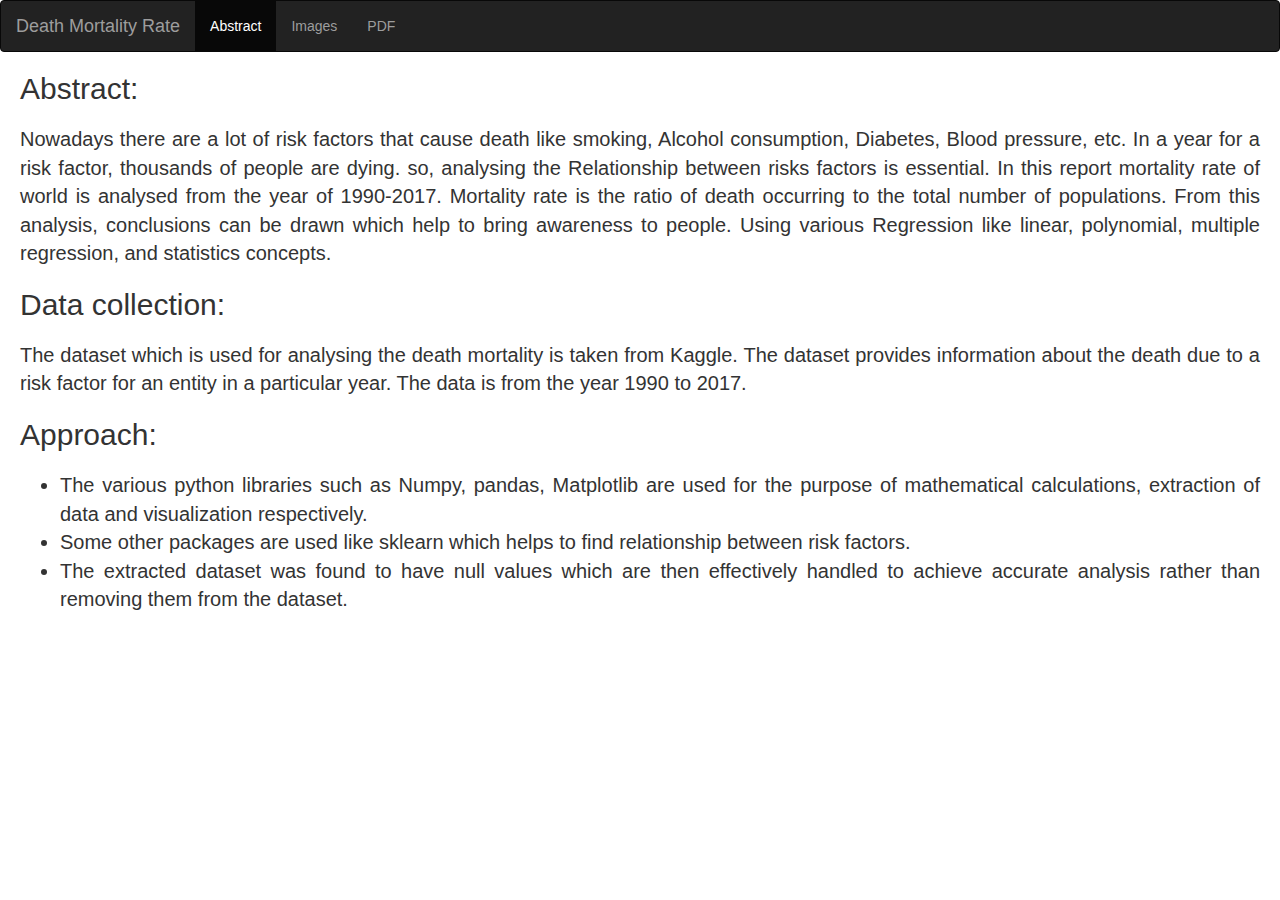
<file: Projects/(project 3) Mortality rate/templates/index.html>
<!DOCTYPE html>
<html lang="en">
<head>
  <title>Bootstrap Example</title>
  <meta charset="utf-8">
  <meta name="viewport" content="width=device-width, initial-scale=1">
  <link rel="stylesheet" href="https://maxcdn.bootstrapcdn.com/bootstrap/3.4.1/css/bootstrap.min.css">
  <script src="https://ajax.googleapis.com/ajax/libs/jquery/3.5.1/jquery.min.js"></script>
  <script src="https://maxcdn.bootstrapcdn.com/bootstrap/3.4.1/js/bootstrap.min.js"></script>
</head>
<style>
h2{
margin:20px;
}
p{
margin:20px;
text-align: justify;
font-size:20px;
}
ul.a
{
margin:20px;
text-align: justify;
font-size:20px;
}

</style>
<body>

<nav class="navbar navbar-inverse">
  <div class="container-fluid">
    <div class="navbar-header">
      <a class="navbar-brand" href="#">Death Mortality Rate </a>
    </div>
    <ul class="nav navbar-nav">
      <li class="active"><a href="#">Abstract</a></li>
      <li><a href="/images">Images</a></li>
      <li><a href="/pdf">PDF</a></li>
    </ul>
  </div>
</nav>

<h2>Abstract: </h2>
<p> Nowadays there are a lot of risk factors that cause death like smoking, Alcohol consumption, Diabetes, Blood pressure, etc. 
In a year for a risk factor, thousands of people are dying. so, analysing the Relationship between risks factors is essential. 
In this report mortality rate of world is analysed from the year of 1990-2017. Mortality rate is the ratio of death occurring to the total number of populations. 
From this analysis, conclusions can be drawn which help to bring awareness to people. Using various Regression like linear, polynomial, multiple regression, and statistics concepts. 
</p>

<h2>Data collection:</h2>
<p> The dataset which is used for analysing the death mortality is taken from Kaggle. 
The dataset provides information about the death due to a risk factor for an entity in a particular year. 
The data is from the year 1990 to 2017. 
</p>

<h2>Approach:</h2>
<ul class='a'>
  <li>The various python libraries such as Numpy, pandas, Matplotlib are used for the purpose of mathematical calculations, extraction of data and visualization respectively. </li>
  <li>Some other packages are used like sklearn which helps to find relationship between risk factors. </li>
  <li>The extracted dataset was found to have null values which are then effectively handled to achieve accurate analysis rather than removing them from the dataset. </li>
</ul>  

</body>
</html>
</file>
